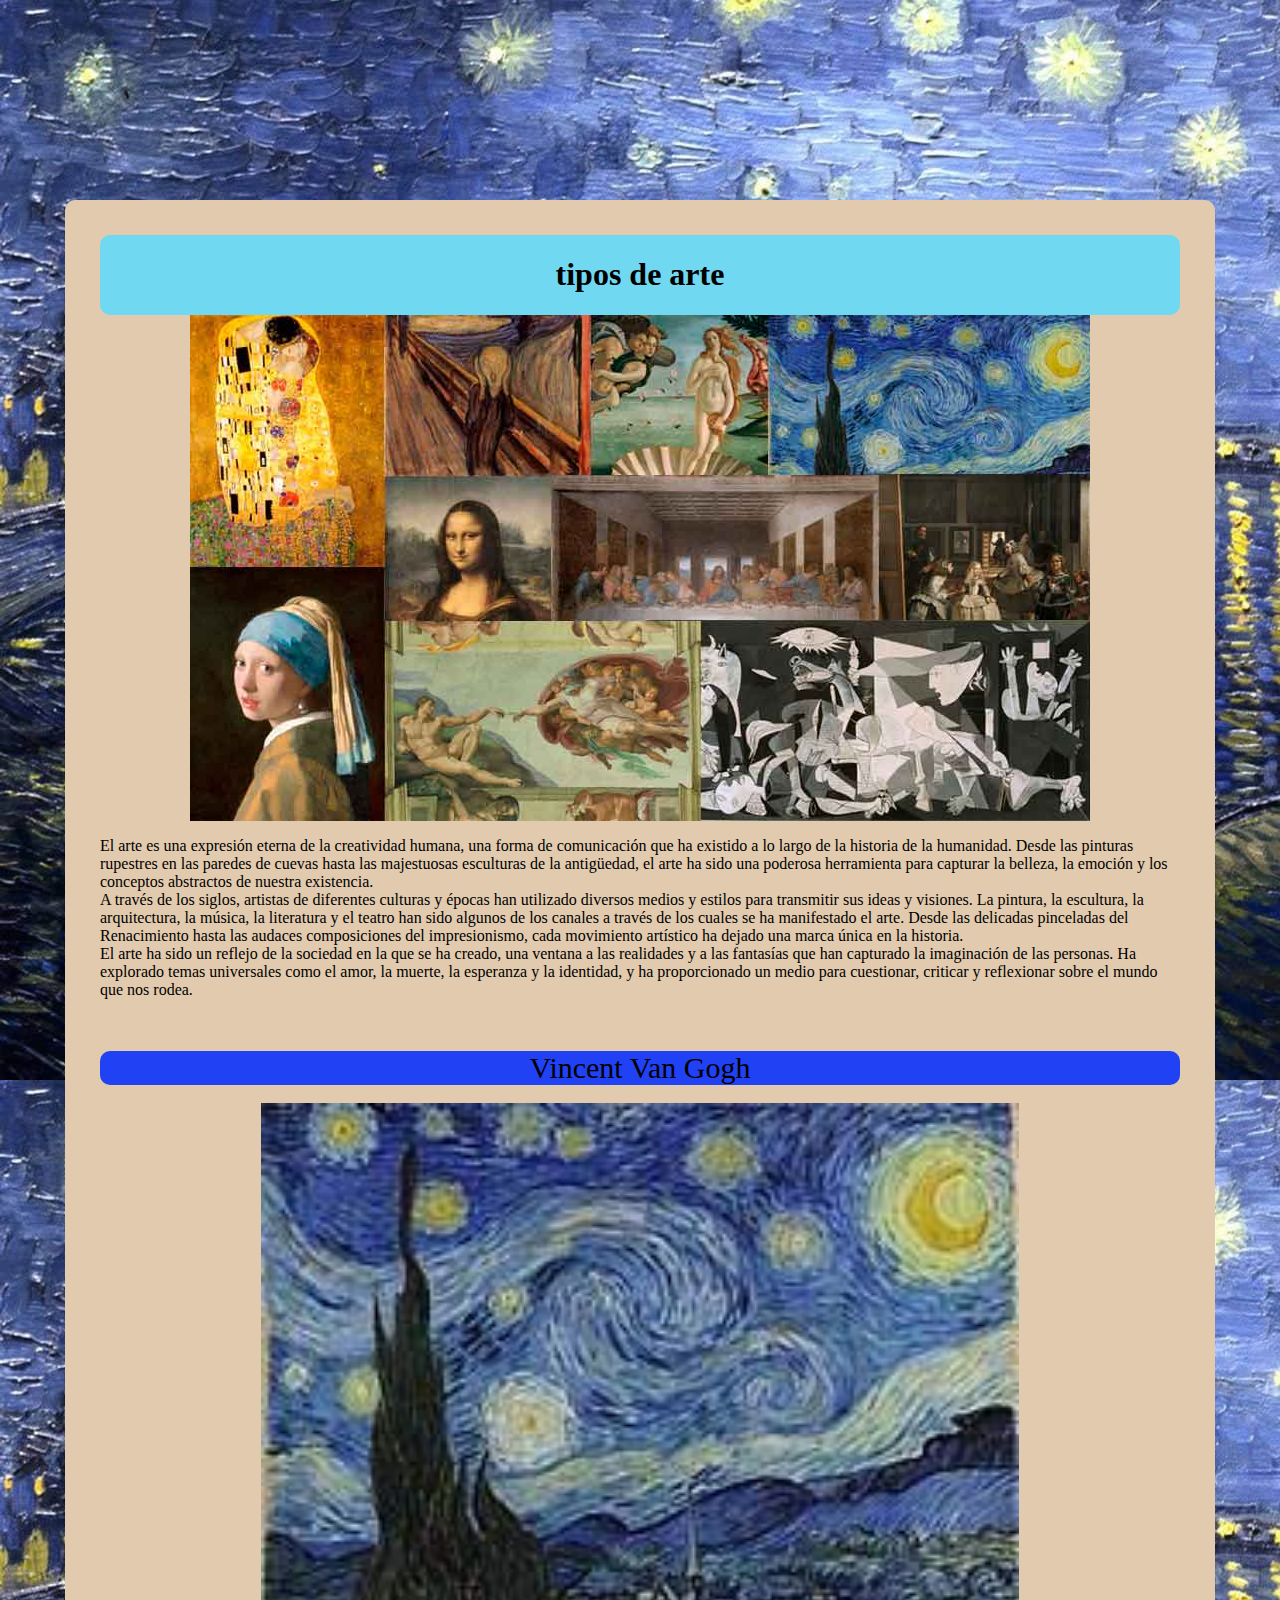
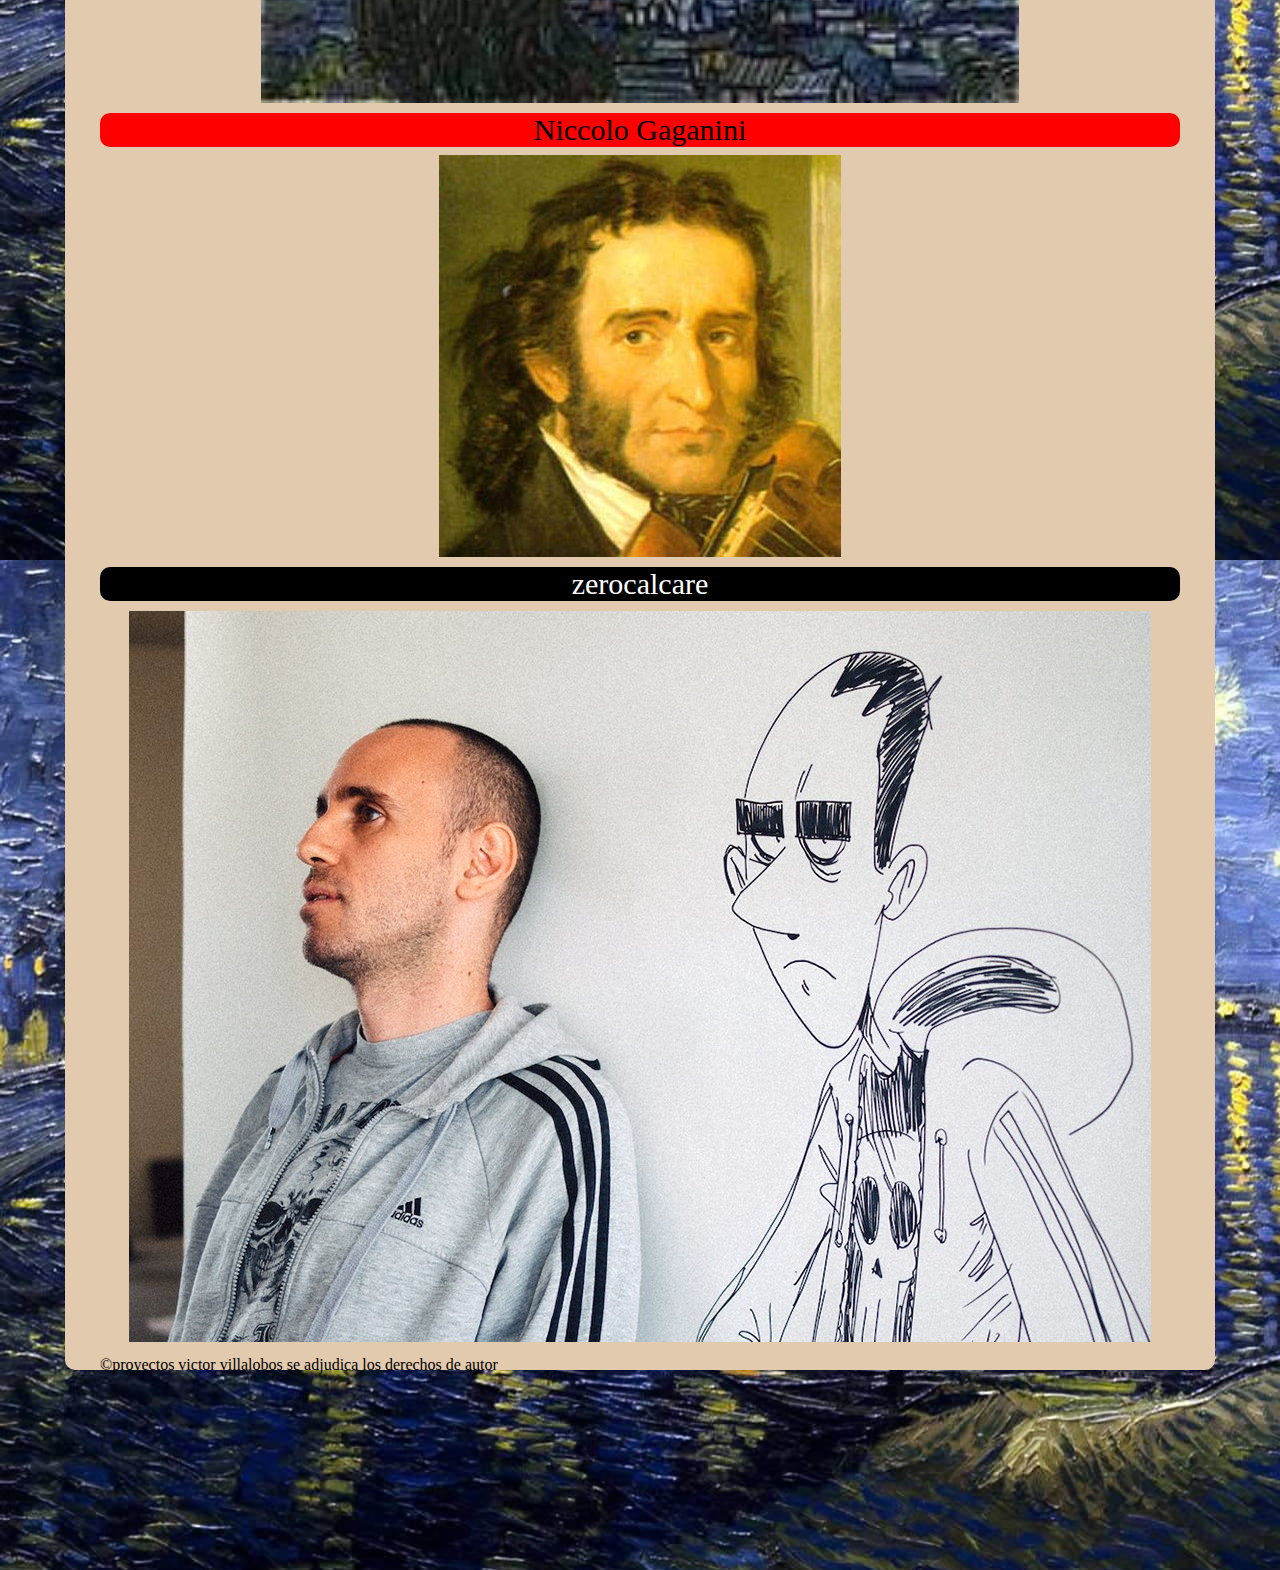
<file: index.html>
<!DOCTYPE html>
<html lang="en">
<head>
    <meta charset="UTF-8">
    <meta http-equiv="X-UA-Compatible" content="IE=edge">
    <meta name="viewport" content="width=device-width, initial-scale=1.0">
    <title>Document</title>
    <link rel="stylesheet" href="acets/hojita.css">
</head>

<body>
    <div class="conte">
    <div class="titulos"> 

        <h1>tipos de arte</h1>
    
    </div>

   <div class="imagen1">
    <img src="img/las-10-pinturas-mas-famosas-del-mundo.jpg" alt="collage">
   </div>

   <div class="primertext">
    <p>El arte es una expresión eterna de la creatividad humana, una forma de comunicación que ha existido a lo largo de la historia de la humanidad. Desde las pinturas rupestres en las paredes de cuevas hasta las majestuosas esculturas de la antigüedad, el arte ha sido una poderosa herramienta para capturar la belleza, la emoción y los conceptos abstractos de nuestra existencia. <br>

        A través de los siglos, artistas de diferentes culturas y épocas han utilizado diversos medios y estilos para transmitir sus ideas y visiones. La pintura, la escultura, la arquitectura, la música, la literatura y el teatro han sido algunos de los canales a través de los cuales se ha manifestado el arte. Desde las delicadas pinceladas del Renacimiento hasta las audaces composiciones del impresionismo, cada movimiento artístico ha dejado una marca única en la historia.
        <br>
        El arte ha sido un reflejo de la sociedad en la que se ha creado, una ventana a las realidades y a las fantasías que han capturado la imaginación de las personas. Ha explorado temas universales como el amor, la muerte, la esperanza y la identidad, y ha proporcionado un medio para cuestionar, criticar y reflexionar sobre el mundo que nos rodea.
        </p>
        <br>
   </div>


   <div class="vincent">

    <br>
    <a href="secund/vincent.html"> Vincent Van Gogh</a><br>
    <div class="img2">
    <img src="img/descarga.jpeg" alt="noche estrellada"><br>
    </div>
   </div>

   <div class="paganini">

    <a href="secund/paganini.html">Niccolo Gaganini</a><br>
<div class="img3"> <img src="img/niccolo-paganini-21196451-1-402.jpg" alt="el violinista del diablo"><br></div>
   

   </div>

   <div class="zero">

    <a href="secund/zero.html">zerocalcare<br></a>
        <div class="img4">
            <img src="img/zerofuku.jpg" alt="zerocalcare">
        </div>
    
<br>
    
   </div>

   <footer>
    <p>©proyectos victor villalobos se adjudica los derechos de autor</p>
   </footer>
</div>
</body>
</html>
</file>
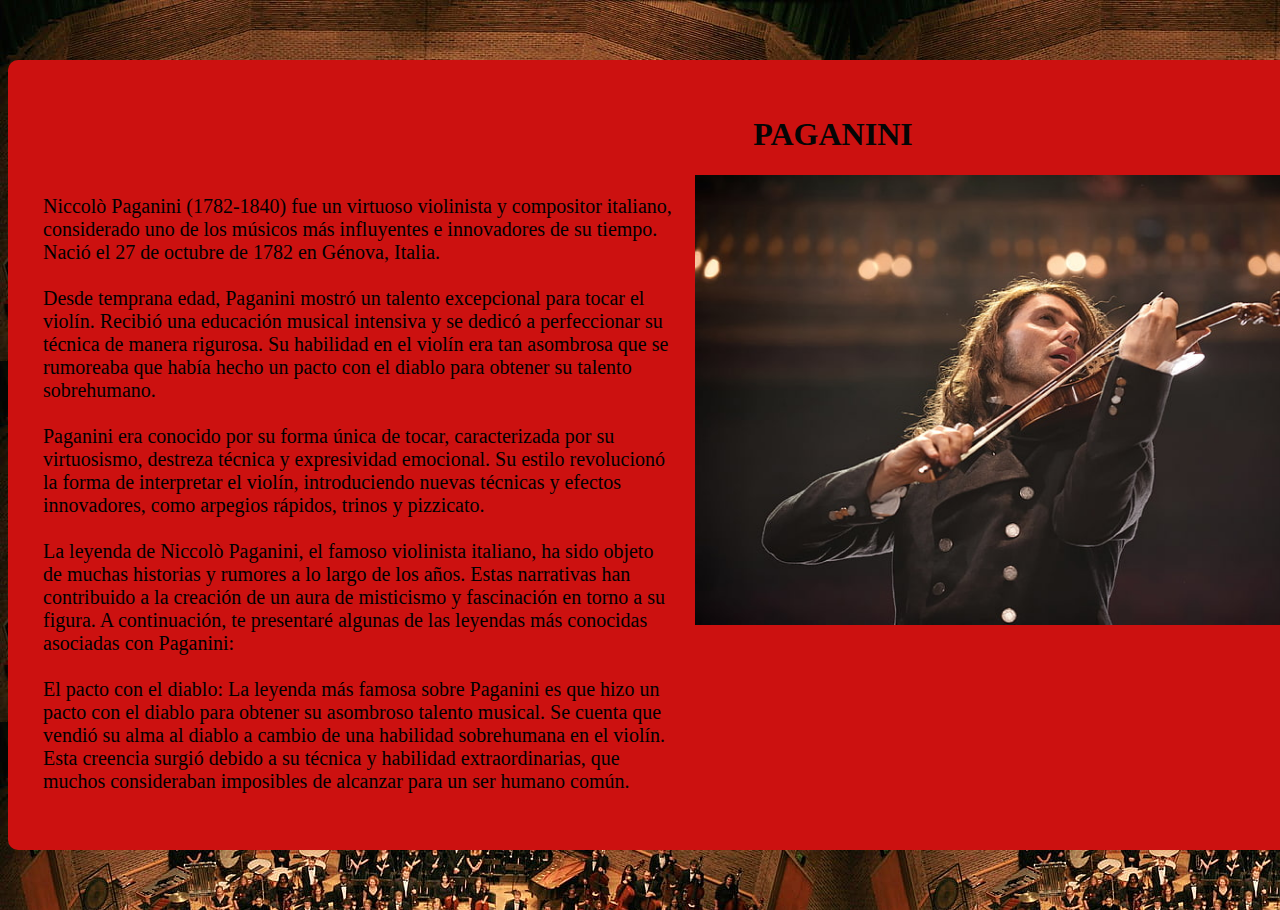
<file: secund/paganini.html>
<!DOCTYPE html>
<html lang="en">
<head>
    <meta charset="UTF-8">
    <meta http-equiv="X-UA-Compatible" content="IE=edge">
    <meta name="viewport" content="width=device-width, initial-scale=1.0">
    <title>PACTO</title>
    <link rel="stylesheet" href="../acets/pagano.css">
</head>
<body>
    <div class="bord">
        <div class="titul">
            <h1>PAGANINI</h1>

        </div>

        <div class="container">
        <div class="text">
            <p>
            Niccolò Paganini (1782-1840) fue un virtuoso violinista y compositor italiano, considerado uno de los músicos más influyentes e innovadores de su tiempo. Nació el 27 de octubre de 1782 en Génova, Italia. <br> <br>

            Desde temprana edad, Paganini mostró un talento excepcional para tocar el violín. Recibió una educación musical intensiva y se dedicó a perfeccionar su técnica de manera rigurosa. Su habilidad en el violín era tan asombrosa que se rumoreaba que había hecho un pacto con el diablo para obtener su talento sobrehumano. <br> <br>

            Paganini era conocido por su forma única de tocar, caracterizada por su virtuosismo, destreza técnica y expresividad emocional. Su estilo revolucionó la forma de interpretar el violín, introduciendo nuevas técnicas y efectos innovadores, como arpegios rápidos, trinos y pizzicato. <br><br>

            La leyenda de Niccolò Paganini, el famoso violinista italiano, ha sido objeto de muchas historias y rumores a lo largo de los años. Estas narrativas han contribuido a la creación de un aura de misticismo y fascinación en torno a su figura. A continuación, te presentaré algunas de las leyendas más conocidas asociadas con Paganini: <br><br>

            El pacto con el diablo: La leyenda más famosa sobre Paganini es que hizo un pacto con el diablo para obtener su asombroso talento musical. Se cuenta que vendió su alma al diablo a cambio de una habilidad sobrehumana en el violín. Esta creencia surgió debido a su técnica y habilidad extraordinarias, que muchos consideraban imposibles de alcanzar para un ser humano común. <br><br>
            </p>
        </div>

        <div class="demon">
            <img src="../img/ntps.jpg" alt="Paganini">
        </div>
    </div>
    </div>
    
</body>
</html>
</file>
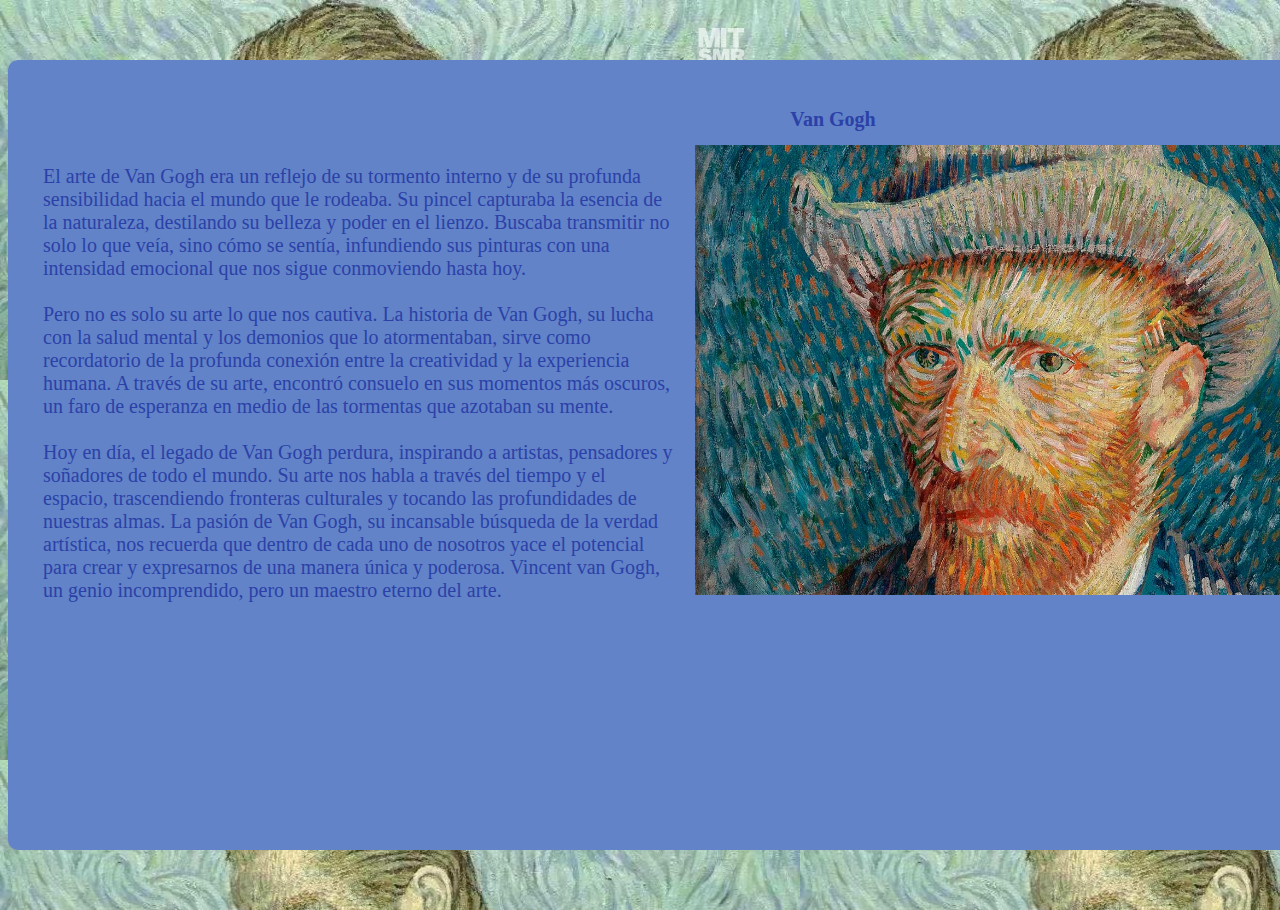
<file: secund/vincent.html>
<!DOCTYPE html>
<html lang="en">
<head>
    <meta charset="UTF-8">
    <meta http-equiv="X-UA-Compatible" content="IE=edge">
    <meta name="viewport" content="width=device-width, initial-scale=1.0">
    <title>Lovingvincent</title>
    <link rel="stylesheet" href="../acets/love.css">
</head>

<body>
<div class="bordeado">
    <div class="tite"> <h1>Van Gogh</h1></div>
    <div class="container">
        <div class="tex">
            <p>
                El arte de Van Gogh era un reflejo de su tormento interno y de su profunda sensibilidad hacia el mundo que le rodeaba. Su pincel capturaba la esencia de la naturaleza, destilando su belleza y poder en el lienzo. Buscaba transmitir no solo lo que veía, sino cómo se sentía, infundiendo sus pinturas con una intensidad emocional que nos sigue conmoviendo hasta hoy. <br><br>

                Pero no es solo su arte lo que nos cautiva. La historia de Van Gogh, su lucha con la salud mental y los demonios que lo atormentaban, sirve como recordatorio de la profunda conexión entre la creatividad y la experiencia humana. A través de su arte, encontró consuelo en sus momentos más oscuros, un faro de esperanza en medio de las tormentas que azotaban su mente. <br><br>

                Hoy en día, el legado de Van Gogh perdura, inspirando a artistas, pensadores y soñadores de todo el mundo. Su arte nos habla a través del tiempo y el espacio, trascendiendo fronteras culturales y tocando las profundidades de nuestras almas. La pasión de Van Gogh, su incansable búsqueda de la verdad artística, nos recuerda que dentro de cada uno de nosotros yace el potencial para crear y expresarnos de una manera única y poderosa. Vincent van Gogh, un genio incomprendido, pero un maestro eterno del arte. <br> <br>
            </p>

        </div>
        <div class="querido">
            <img src="../img/obras-imperdibles-vincent-van-gogh-portada.jpg" alt="vangogh">
        </div>
    </div>

    
</div>    
</body>
</html>
</file>
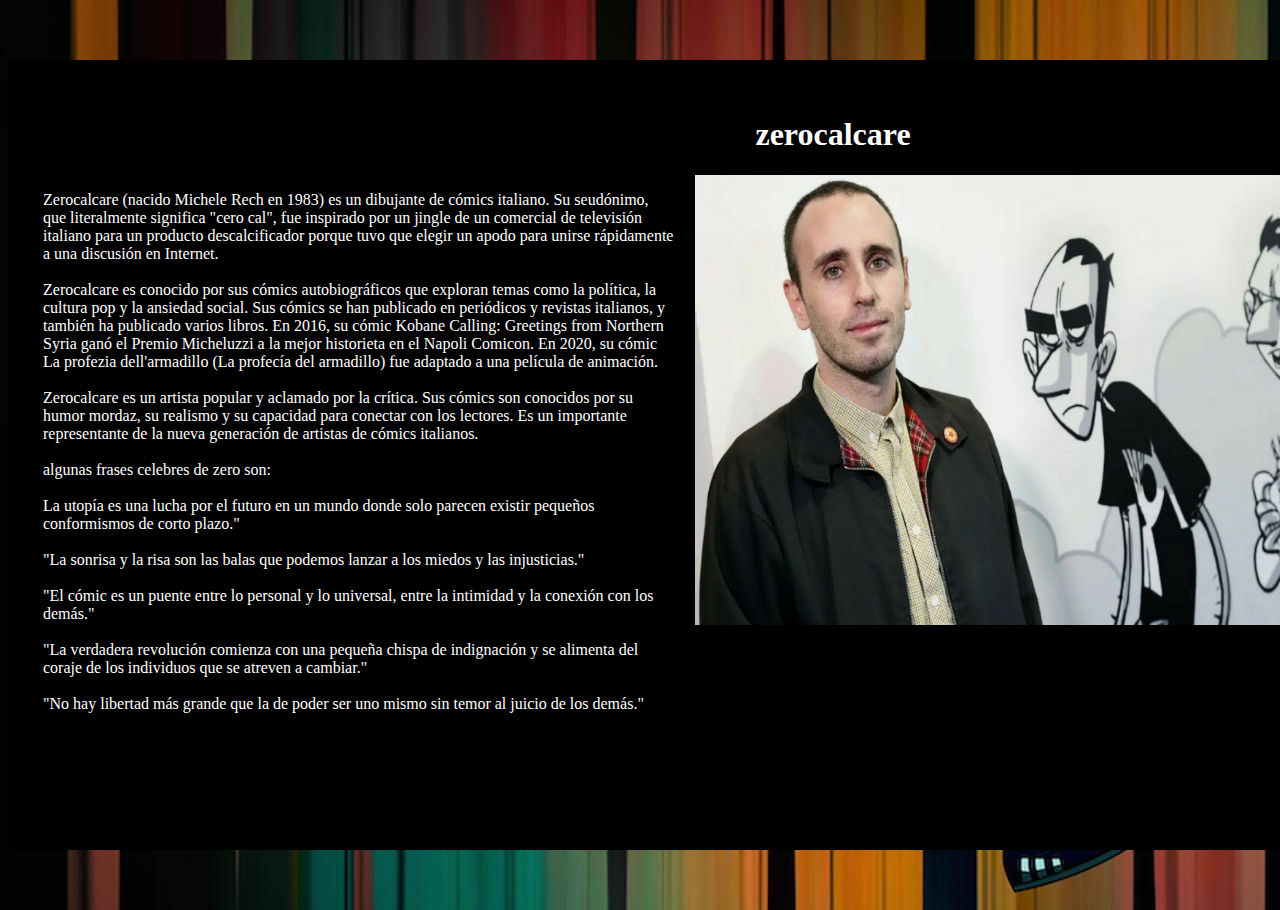
<file: secund/zero.html>
<!DOCTYPE html>
<html lang="en">
<head>
    <meta charset="UTF-8">
    <meta http-equiv="X-UA-Compatible" content="IE=edge">
    <meta name="viewport" content="width=device-width, initial-scale=1.0">
    <link rel="stylesheet" href="../acets/hojita2.css">
    <title>zerocalcare</title>
</head>
<body>
    <div class="bordes">

    <div class="titulo">
       <h1> zerocalcare</h1>
    </div>
      
    <div class="container">
    <div class="textito">
        <p>
            Zerocalcare (nacido Michele Rech en 1983) es un dibujante de cómics italiano. Su seudónimo, que literalmente significa "cero cal", fue inspirado por un jingle de un comercial de televisión italiano para un producto descalcificador porque tuvo que elegir un apodo para unirse rápidamente a una discusión en Internet.<br> <br>
            
            Zerocalcare es conocido por sus cómics autobiográficos que exploran temas como la política, la cultura pop y la ansiedad social. Sus cómics se han publicado en periódicos y revistas italianos, y también ha publicado varios libros. En 2016, su cómic Kobane Calling: Greetings from Northern Syria ganó el Premio Micheluzzi a la mejor historieta en el Napoli Comicon. En 2020, su cómic La profezia dell'armadillo (La profecía del armadillo) fue adaptado a una película de animación. <br> <br>
            
            Zerocalcare es un artista popular y aclamado por la crítica. Sus cómics son conocidos por su humor mordaz, su realismo y su capacidad para conectar con los lectores. Es un importante representante de la nueva generación de artistas de cómics italianos.
            <br> <br>
            
            algunas frases celebres de zero son: <br><br>
            La utopía es una lucha por el futuro en un mundo donde solo parecen existir pequeños conformismos de corto plazo." <br><br>
            "La sonrisa y la risa son las balas que podemos lanzar a los miedos y las injusticias."<br><br>
            "El cómic es un puente entre lo personal y lo universal, entre la intimidad y la conexión con los demás."<br><br>
            "La verdadera revolución comienza con una pequeña chispa de indignación y se alimenta del coraje de los individuos que se atreven a cambiar."<br><br>
            "No hay libertad más grande que la de poder ser uno mismo sin temor al juicio de los demás."<br><br>

        </p> <br> <br>

    </div>
    <div class="imagenzero">
        <img src="../img/X4MYZWADEREADEIVQWVM26BYAY.jpg" alt="zero">
    </div>
     


</div>
    </div>
</body>
</html>
</file>
<file: acets/hojita.css>
html{
    background-image: url(../img/Van_Gogh_-_Rhone_-_1920-1080.jpg);
}

div.conte{
    -webkit-border-radius: 10px;
    border-radius: 10px;
    background-color: #E2CAAE;
    padding: 35px;
    width: 1080px;
    height: 2700px;
    margin: 200px auto ;
  
}
div.titulos{
    -webkit-border-radius: 10px;
    border-radius: 10px;
    background-color: #70d8f1;
    text-align: center;
   display: flex;
   justify-content: center;
   align-items: center;
   left: auto;
   position: relative;
   
}

div.imagen1 {
    
    display: flex;
    justify-content: center;
    align-items: center;
    left: auto;
    position: relative;
}

div.vincent a{
    text-decoration: none;
    -webkit-border-radius: 10px;
    border-radius: 10px;
    background-color: #2141f5;
    text-align: center;
   display: flex;
   justify-content: center;
   align-items: center;
   left: auto;
   position: relative;
   color: black;
   font-size: 30px;
}

div.img2 img{
    height: 600px;
    
}
div.img2{
    display: flex;
    justify-content: center;
    align-items: center;
    left: auto;
    right: auto;
    position: relative;
}

div.paganini a{
    top: 10px;
    text-decoration: none;
    -webkit-border-radius: 10px;
    border-radius: 10px;
    background-color: #ff0000;
    text-align: center;
   display: flex;
   justify-content: center;
   align-items: center;
   left: auto;
   position: relative;
   color: rgb(0, 0, 0);
   font-size: 30px;
}


div.img3{
    display: flex;
    justify-content: center;
    align-items: center;
    left: auto;
    right: auto;
    position: relative;
}
div.zero a{
    top: 10px;
    text-decoration: none;
    -webkit-border-radius: 10px;
    border-radius: 10px;
    background-color: #000000;
    text-align: center;
   display: flex;
   justify-content: center;
   align-items: center;
   left: auto;
   position: relative;
   color: white;
   font-size: 30px;
}
div.img4{
    top: 20px;
    display: flex;
    justify-content: center;
    align-items: center;
    left: auto;
    position: relative;
}
</file>
<file: acets/pagano.css>
html{
    background-image: url(../img/orchestra.jpg);
}

div.bord{
    -webkit-border-radius: 10px;
    border-radius: 10px;
    background-color: #CC1110;
    padding: 35px;
    width: 1580px;
    height: 720px;
    margin: 60px auto ;
}

div.container{
    display: flex;
}
div.titul{
    text-align: center;
   display: flex;
   justify-content: center;
   align-items: center;
   left: auto;
   position: relative;
}
div.titul h1{
    color: rgb(5, 5, 5);
    font-family: 'Times New Roman';

}

div.text{
    -webkit-border-radius: 10px;
    border-radius: 10px;
    
    text-align: left;
   display: flex;
   justify-content: right;
   align-items: right;
   left: auto;
   position: relative;
    width: 632px;
    height: 350px;
}

div.text p{
    font-size: 20px;
}

div.demon{
    padding: auto;
    
    
    display: flex;
    justify-content: center;
    align-items: center;
    float: right;
    position: relative;
    width: 700px;
    height: 450px;
    left: 20px;
}
div.demon img{
    width: 900px;
    height: 450px;
}
</file>
<file: acets/love.css>
html{
    background-image: url(../img/vincentQEPD.jpg);
}
div.bordeado{
    -webkit-border-radius: 10px;
    border-radius: 10px;
    background-color: #6283C8;
    padding: 35px;
    width: 1580px;
    height: 720px;
    margin: 60px auto ;
}

div.container{
    display: flex;
}
div.tite{
    text-align: center;
   display: flex;
   justify-content: center;
   align-items: center;
   left: auto;
   position: relative;
}

div.tite h1{
    font-size: 20px;
    color:#2B41A7;
    font-family: 'Times New Roman';
}

div.tex{
    -webkit-border-radius: 10px;
    border-radius: 10px;
    
    text-align: left;
   display: flex;
   justify-content: right;
   align-items: right;
   left: auto;
   position: relative;
    width: 632px;
    height: 350px;
}

div.tex p{
    font-size: 20px;
    color:#2B41A7 ;
}

div.querido{
    padding: auto;
    right: 100px;
    
    display: flex;
    justify-content: center;
    align-items: center;
    float: right;
    position: relative;
    width: 700px;
    height: 450px;
    left: 20px;
}

div.querido img{
    width: 700px;
    height: 450px;
    
}
</file>
<file: acets/hojita2.css>
div.bordes{
    -webkit-border-radius: 10px;
    border-radius: 10px;
    background-color: #000000;
    padding: 35px;
    width: 1580px;
    height: 720px;
    margin: 60px auto ;
}

html {
    background-image: url(../img/Cortar_por_la_lainea_de_puntos_Serie_de_TV-412447014-large.jpg);
}

div.titulo{
    -webkit-border-radius: 10px;
    border-radius: 10px;
    background-color: #000000;
    text-align: center;
   display: flex;
   justify-content: center;
   align-items: center;
   left: auto;
   position: relative;

  
}

div.titulo h1{
 color: white;
 font-family: 'Times New Roman';
}

div.textito{
    display: block;
    -webkit-border-radius: 10px;
    border-radius: 10px;
    background-color: #000000;
    text-align: left;
   display: flex;
   justify-content: right;
   align-items: right;
   left: auto;
   position: relative;
    width: 632px;
    height: 350px;
}
div.textito p{
    color: white;
}

div.imagenzero{
   
    padding: auto;
    
    display: flex;
    justify-content: center;
    align-items: center;
    float: right;
    position: relative;
    width: 700px;
    height: 450px;
    left: 20px;
}
div.imagenzero img{
    width: 700px;
    height: 450px;
    
}
div.container {
    display: flex;
}
</file>
